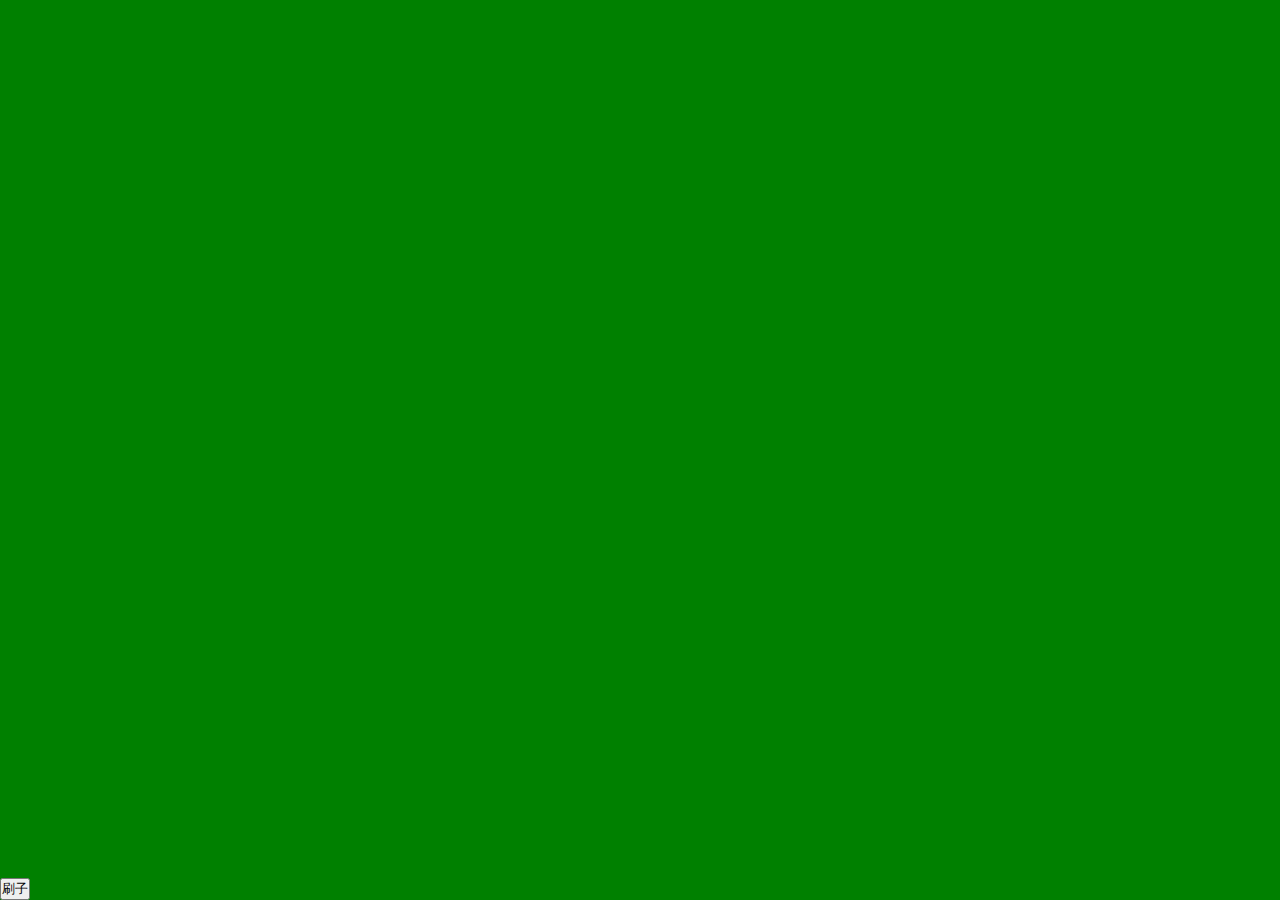
<file: index.html>
<!DOCTYPE html>
<html lang="en">
<head>
    <meta charset="UTF-8">
    <meta name="viewport" content="width=device-width, initial-scale=1.0">
    <meta http-equiv="X-UA-Compatible" content="ie=edge">
    <title>画板</title>
    <link rel="stylesheet" href="./index.css">
</head>
<body>
    <canvas id="canvas" width=600 height="600"></canvas>
    <div id="actions" class="actions x">
        <button id="eraser">橡皮擦</button>
        <button id="brush">刷子</button>
    </div>
    <script src="./main.js"></script>
</body>
</html>
</file>
<file: index.css>
*{margin:0;padding:0;}
body{overflow: hidden;}
#canvas{
    background: green;
}
.actions{
    position: fixed;
    bottom:0;
    left:0;
}
.actions >#brush{
    display: none;
}
.actions.x>#brush{
    display: inline-block;
}
.actions.x>#eraser{
    display:none;
}
</file>
